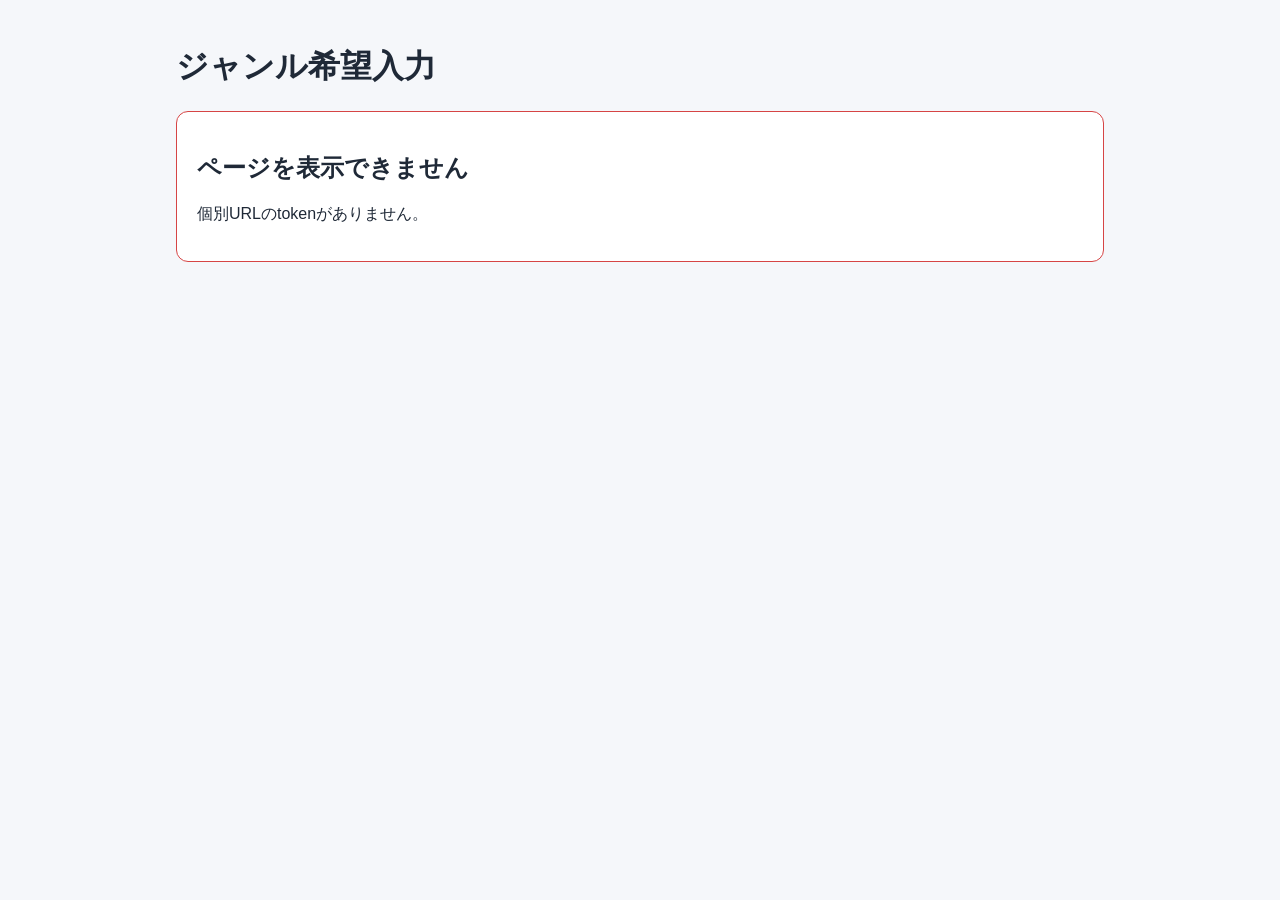
<file: index.html>
<!DOCTYPE html>
<html lang="ja">
<head>
<meta charset="UTF-8">
<meta name="viewport" content="width=device-width, initial-scale=1.0">
<title>ジャンル希望入力</title>
<link rel="stylesheet" href="./css/style.css">
</head>
<body>
<main class="container">
  <header>
    <h1>ジャンル希望入力</h1>
    <p id="status-message">参加者情報を確認しています。</p>
  </header>

  <section id="error-panel" class="panel error-panel" hidden>
    <h2>ページを表示できません</h2>
    <p id="error-message"></p>
  </section>

  <section id="participant-panel" class="panel" hidden>
    <div class="participant-header">
      <div>
        <span class="label">参加者</span>
        <div id="participant-name" class="participant-name"></div>
      </div>
      <div>
        <span class="label">回答状況</span>
        <div id="answer-status"></div>
      </div>
    </div>

    <p id="last-submitted" class="muted"></p>

    <section id="entry-panel">
      <h2>希望順位</h2>
      <p>
        ジャンルを選択すると次の空いている順位へ追加されます。
        全ジャンルを順位付けしてください。
      </p>

      <div class="progress-row">
        <span id="progress-text">0 / 0 選択済み</span>

        <div class="entry-actions">
          <button id="submit-button" type="button" disabled>回答を保存</button>
          <button id="reset-button" type="button" class="secondary">選択をリセット</button>
        </div>
      </div>

      <div id="save-status" class="save-status" role="status" aria-live="polite"></div>

      <div id="unsaved-warning" class="unsaved-warning neutral" role="alert" hidden>
        前回の回答から変更できますが、「回答を保存」を押すまで変更は反映されません。
      </div>

      <div class="columns">
        <section>
          <h3>未選択ジャンル</h3>
          <div id="genre-list" class="genre-list"></div>
        </section>

        <section>
          <h3>選択済み順位</h3>
          <ol id="ranking-list" class="ranking-list"></ol>
        </section>
      </div>
    </section>

    <section id="result-panel" hidden>
      <h2>参加ジャンル</h2>
      <div id="result-list"></div>
    </section>
  </section>
</main>

<script src="./js/config.js"></script>
<script src="./js/api.js"></script>
<script src="./js/app.js"></script>
</body>
</html>
</file>
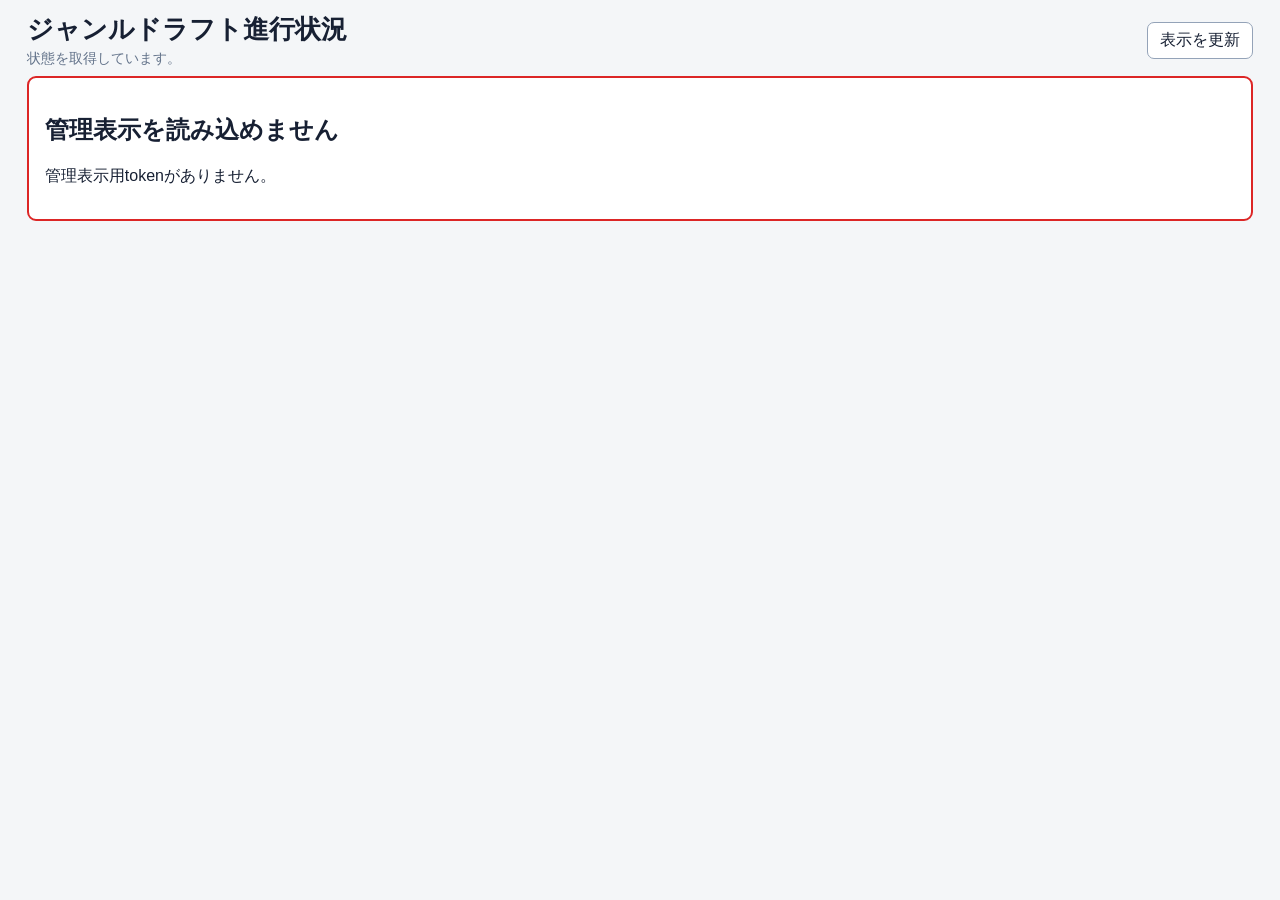
<file: admin/index.html>
<!DOCTYPE html>
<html lang="ja">
<head>
<meta charset="UTF-8">
<meta name="viewport" content="width=device-width, initial-scale=1.0">
<title>ジャンルドラフト進行状況</title>
<link rel="stylesheet" href="./admin.css">
</head>
<body>
<main class="admin-container">
  <header class="admin-header">
    <div>
      <h1>ジャンルドラフト進行状況</h1>
      <p id="set-label" class="subtle">状態を取得しています。</p>
    </div>

    <div class="header-actions">
      <button id="refresh-button" type="button">表示を更新</button>
    </div>
  </header>

  <section id="error-panel" class="error-panel" hidden>
    <h2>管理表示を読み込めません</h2>
    <p id="error-message"></p>
  </section>

  <section id="status-panel" hidden>
    <div class="summary-row">
      <div>
        <span class="summary-label">回答受付</span>
        <strong id="reception-status"></strong>
      </div>
      <div>
        <span class="summary-label">ドラフト状態</span>
        <strong id="draft-status"></strong>
      </div>
      <div>
        <span class="summary-label">進行</span>
        <strong id="progress-label"></strong>
      </div>
      <div>
        <span class="summary-label">表示更新</span>
        <strong id="fetched-at"></strong>
      </div>
    </div>

    <nav class="round-links" aria-label="巡別結果">
      <button class="round-link" type="button" data-round="1">第1巡</button>
      <button class="round-link" type="button" data-round="2">第2巡</button>
      <button class="round-link" type="button" data-round="3">第3巡</button>
    </nav>

    <div class="participant-tables">
      <div class="table-wrap">
        <table class="status-table">
          <thead>
            <tr>
              <th class="rank-col">順位</th>
              <th class="name-col">参加者</th>
              <th class="answer-col">回答状況</th>
              <th class="final-col">最終結果</th>
            </tr>
          </thead>
          <tbody id="participant-rows-left"></tbody>
        </table>
      </div>

      <div class="table-wrap">
        <table class="status-table">
          <thead>
            <tr>
              <th class="rank-col">順位</th>
              <th class="name-col">参加者</th>
              <th class="answer-col">回答状況</th>
              <th class="final-col">最終結果</th>
            </tr>
          </thead>
          <tbody id="participant-rows-right"></tbody>
        </table>
      </div>
    </div>
  </section>
</main>

<dialog id="round-dialog" class="round-dialog">
  <div class="dialog-header">
    <h2 id="round-dialog-title">第1巡 結果</h2>
    <button id="dialog-close" type="button" class="dialog-close">閉じる</button>
  </div>

  <div class="round-dialog-table-wrap">
    <table class="round-dialog-table">
      <thead>
        <tr>
          <th class="dialog-rank-col">順位</th>
          <th class="dialog-name-col">参加者</th>
          <th>その巡の結果</th>
        </tr>
      </thead>
      <tbody id="round-dialog-body"></tbody>
    </table>
  </div>
</dialog>

<script src="../js/config.js"></script>
<script src="../js/api.js"></script>
<script src="./admin.js"></script>
</body>
</html>
</file>
<file: css/style.css>
* {
  box-sizing: border-box;
}

body {
  margin: 0;
  font-family: -apple-system, BlinkMacSystemFont, "Segoe UI", "Noto Sans JP", sans-serif;
  background: #f5f7fa;
  color: #1f2937;
}

.container {
  max-width: 960px;
  margin: auto;
  padding: 24px 16px 48px;
}

.panel {
  background: #fff;
  border: 1px solid #d9e2ec;
  border-radius: 12px;
  padding: 20px;
  margin: 20px 0;
}

.error-panel {
  border-color: #d64545;
}

.participant-header,
.progress-row {
  display: flex;
  justify-content: space-between;
  gap: 16px;
  align-items: center;
  flex-wrap: wrap;
}

.label,
.muted {
  color: #64748b;
  font-size: .9rem;
}

.participant-name {
  font-size: 1.4rem;
  font-weight: 700;
}

.entry-actions {
  display: flex;
  gap: 10px;
  align-items: center;
}

.save-status {
  min-height: 1.6em;
  margin: 4px 0 10px;
  color: #475569;
  font-weight: 600;
}

.save-status.sending {
  color: #1d4ed8;
}

.save-status.success {
  color: #15803d;
}

.save-status.error {
  color: #b91c1c;
}

.unsaved-warning {
  margin: 10px 0 16px;
  padding: 12px 14px;
  border-radius: 8px;
}

.unsaved-warning.neutral {
  border: 1px solid #cbd5e1;
  background: #f8fafc;
  color: #111827;
  font-weight: 600;
}

.unsaved-warning.dirty {
  border: 2px solid #dc2626;
  background: #fef2f2;
  color: #991b1b;
  font-weight: 700;
}

.unsaved-warning[hidden] {
  display: none;
}

.columns {
  display: grid;
  grid-template-columns: 1fr 1fr;
  gap: 20px;
}

.genre-list {
  display: grid;
  gap: 8px;
}

.genre-button,
.ranking-item,
button {
  border: 1px solid #cbd5e1;
  border-radius: 8px;
}

.genre-button {
  width: 100%;
  padding: 12px;
  text-align: left;
  background: #fff;
  color: #1f2937;
  cursor: pointer;
}

.genre-button:hover {
  background: #f8fafc;
}

.ranking-list {
  padding-left: 2rem;
}

.ranking-item {
  margin-bottom: 8px;
  padding: 8px 10px;
  background: #f8fafc;
}

/*
 * 各行を同じ4列構成に固定する。
 * 1: ↓↑
 * 2: ジャンル名
 * 3: 変更前順位（未変更時も空の領域を確保）
 * 4: 外す
 *
 * これにより、変更前表示の有無やジャンル名の長さにかかわらず、
 * ↓↑と「外す」の位置が各行で縦に揃う。
 */
.ranking-row {
  display: grid;
  grid-template-columns: max-content minmax(0, 1fr) 6.8em max-content;
  align-items: center;
  column-gap: 10px;
  width: 100%;
  min-width: 0;
}

.ranking-move {
  display: inline-flex;
  gap: 5px;
  flex: 0 0 auto;
}

.ranking-name {
  min-width: 0;
  overflow-wrap: anywhere;
  color: #1f2937;
}

.ranking-old-rank {
  min-width: 6.8em;
  text-align: right;
  white-space: nowrap;
  color: #7c2d12;
  font-weight: 700;
}

.ranking-old-rank.empty {
  visibility: hidden;
}

.ranking-remove {
  flex: 0 0 auto;
}

button {
  padding: 10px 16px;
  background: #2563eb;
  color: #fff;
  cursor: pointer;
}

button.secondary,
.ranking-move button,
.ranking-remove {
  background: #fff;
  color: #1f2937;
}

.ranking-move button {
  width: 34px;
  padding: 7px 0;
}

.ranking-remove {
  padding: 7px 10px;
}

button:disabled {
  opacity: .45;
  cursor: not-allowed;
}

@media (max-width: 700px) {
  .columns {
    grid-template-columns: 1fr;
  }

  .participant-header,
  .progress-row {
    flex-direction: column;
    align-items: stretch;
  }

  .entry-actions {
    width: 100%;
  }

  .entry-actions button {
    flex: 1 1 0;
  }

  .ranking-list {
    padding-left: 1.7rem;
  }

  .ranking-item {
    padding-left: 8px;
    padding-right: 8px;
  }

  .ranking-row {
    grid-template-columns: max-content minmax(0, 1fr) 6.4em max-content;
    column-gap: 6px;
  }

  .ranking-old-rank {
    min-width: 6.4em;
    font-size: .9rem;
  }

  .ranking-remove {
    padding-left: 8px;
    padding-right: 8px;
  }
}


/* 確定後の参加者結果 */
.result-note {
  padding: 10px 12px;
  border: 1px solid #cbd5e1;
  border-radius: 8px;
  background: #f8fafc;
}

.result-assignments {
  margin: 12px 0 24px;
}

.result-assignment-line,
.draft-history-line {
  margin: 8px 0;
  line-height: 1.6;
}

.result-assignment-line {
  font-size: 1.08rem;
  font-weight: 700;
}

.draft-result-title {
  margin-top: 26px;
  padding-top: 16px;
  border-top: 1px solid #cbd5e1;
}
</file>
<file: admin/admin.css>
* {
  box-sizing: border-box;
}

body {
  margin: 0;
  font-family: -apple-system, BlinkMacSystemFont, "Segoe UI", "Noto Sans JP", sans-serif;
  background: #f4f6f8;
  color: #172033;
}

.admin-container {
  width: min(98vw, 1800px);
  margin: 0 auto;
  padding: 12px 14px 20px;
}

.admin-header {
  display: flex;
  justify-content: space-between;
  align-items: center;
  gap: 20px;
  margin-bottom: 8px;
}

h1 {
  margin: 0 0 2px;
  font-size: clamp(1.35rem, 2vw, 1.9rem);
}

.subtle {
  margin: 0;
  color: #64748b;
  font-size: .88rem;
}

.header-actions {
  display: flex;
  align-items: center;
  gap: 10px;
}

button {
  padding: 7px 12px;
  border: 1px solid #94a3b8;
  border-radius: 7px;
  background: #fff;
  color: #172033;
  cursor: pointer;
  font: inherit;
}

button:hover {
  background: #f8fafc;
}

.summary-row {
  display: grid;
  grid-template-columns: repeat(4, minmax(120px, 1fr));
  gap: 6px 14px;
  margin-bottom: 8px;
  padding: 7px 10px;
  border: 1px solid #cbd5e1;
  border-radius: 8px;
  background: #fff;
}

.summary-row > div {
  min-width: 0;
}

.summary-label {
  display: inline-block;
  margin-right: 6px;
  color: #64748b;
  font-size: .78rem;
}

.error-panel {
  padding: 16px;
  border: 2px solid #dc2626;
  border-radius: 9px;
  background: #fff;
}

.round-links {
  display: flex;
  justify-content: center;
  gap: 14px;
  margin: 7px 0 9px;
}

.round-link {
  min-width: 110px;
  padding: 7px 16px;
  border-color: #2563eb;
  color: #1d4ed8;
  font-weight: 700;
  text-decoration: underline;
}

.participant-tables {
  display: grid;
  grid-template-columns: 1fr 1fr;
  gap: 10px;
  align-items: start;
}

.table-wrap {
  overflow: hidden;
  background: #fff;
  border: 1px solid #cbd5e1;
  border-radius: 8px;
}

.status-table {
  width: 100%;
  border-collapse: collapse;
  table-layout: fixed;
  font-size: clamp(.72rem, .95vw, .9rem);
}

.status-table th,
.status-table td {
  border-bottom: 1px solid #e2e8f0;
  border-right: 1px solid #e2e8f0;
  padding: 5px 6px;
  vertical-align: middle;
  line-height: 1.25;
}

.status-table th:last-child,
.status-table td:last-child {
  border-right: 0;
}

.status-table tr:last-child td {
  border-bottom: 0;
}

.status-table th {
  background: #eaf0f6;
  text-align: left;
  white-space: nowrap;
}

.rank-col {
  width: 46px;
  text-align: center !important;
}

.name-col {
  width: 112px;
}

.answer-col {
  width: 128px;
}

.final-col {
  width: auto;
}

.answer-main {
  font-weight: 700;
}

.answer-time {
  display: block;
  margin-top: 2px;
  color: #64748b;
  font-size: .72rem;
  white-space: nowrap;
}

.final-empty {
  color: #94a3b8;
}

.final-items {
  display: flex;
  flex-wrap: wrap;
  gap: 2px 8px;
}

.final-item {
  white-space: nowrap;
}

.final-rank {
  color: #475569;
  font-size: .78em;
}

/* 巡別結果ダイアログ */
.round-dialog {
  width: min(760px, 92vw);
  max-height: 88vh;
  padding: 0;
  border: 1px solid #64748b;
  border-radius: 10px;
  background: #fff;
}

.round-dialog::backdrop {
  background: rgba(15, 23, 42, .55);
}

.dialog-header {
  display: flex;
  justify-content: space-between;
  align-items: center;
  gap: 16px;
  padding: 12px 14px;
  border-bottom: 1px solid #cbd5e1;
  background: #eef3f8;
}

.dialog-header h2 {
  margin: 0;
  font-size: 1.25rem;
}

.dialog-close {
  min-width: 72px;
}

.round-dialog-table-wrap {
  max-height: calc(88vh - 62px);
  overflow: auto;
}

.round-dialog-table {
  width: 100%;
  border-collapse: collapse;
  table-layout: fixed;
}

.round-dialog-table th,
.round-dialog-table td {
  padding: 8px 10px;
  border-bottom: 1px solid #e2e8f0;
  vertical-align: middle;
}

.round-dialog-table th {
  position: sticky;
  top: 0;
  background: #f8fafc;
  text-align: left;
}

.dialog-rank-col {
  width: 58px;
  text-align: center !important;
}

.dialog-name-col {
  width: 180px;
}

.round-result-genre {
  font-weight: 700;
}

.round-result-rank {
  margin-left: 8px;
  color: #475569;
}

.round-result-empty {
  color: #94a3b8;
}

@media (max-width: 1000px) {
  .participant-tables {
    grid-template-columns: 1fr;
  }

  .summary-row {
    grid-template-columns: repeat(2, minmax(140px, 1fr));
  }
}
</file>
